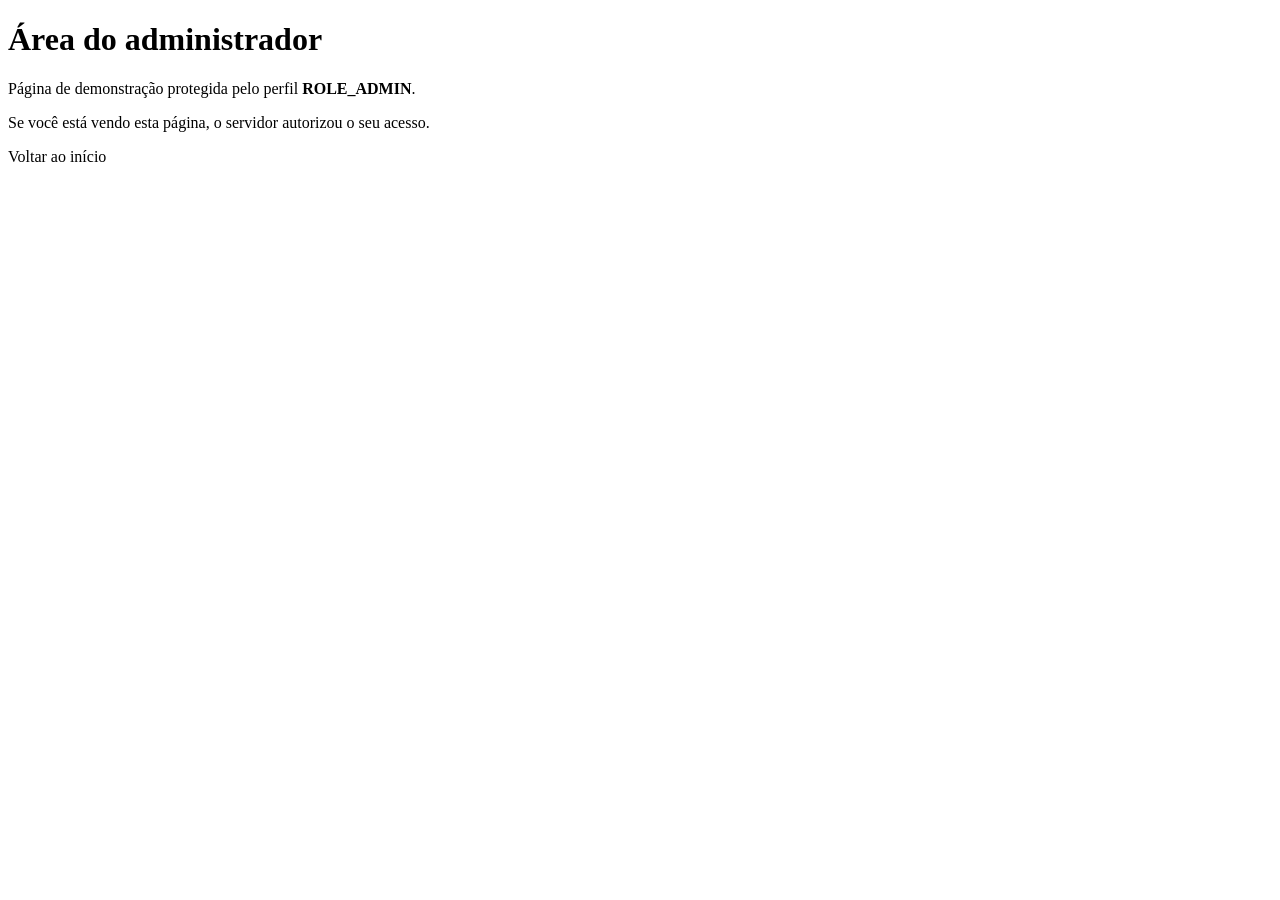
<file: src/main/resources/templates/admin/index.html>
<!DOCTYPE html>
<html lang="pt-BR" xmlns:th="http://www.thymeleaf.org"
      th:replace="~{layout/base :: layout(~{::title}, ~{::main})}">
<head>
    <title>Área do administrador</title>
</head>
<body>
<main class="container">
    <h1>Área do administrador</h1>
    <section class="card">
        <p>Página de demonstração protegida pelo perfil <strong>ROLE_ADMIN</strong>.</p>
        <p>Se você está vendo esta página, o servidor autorizou o seu acesso.</p>
        <a class="btn" th:href="@{/}">Voltar ao início</a>
    </section>
</main>
</body>
</html>
</file>
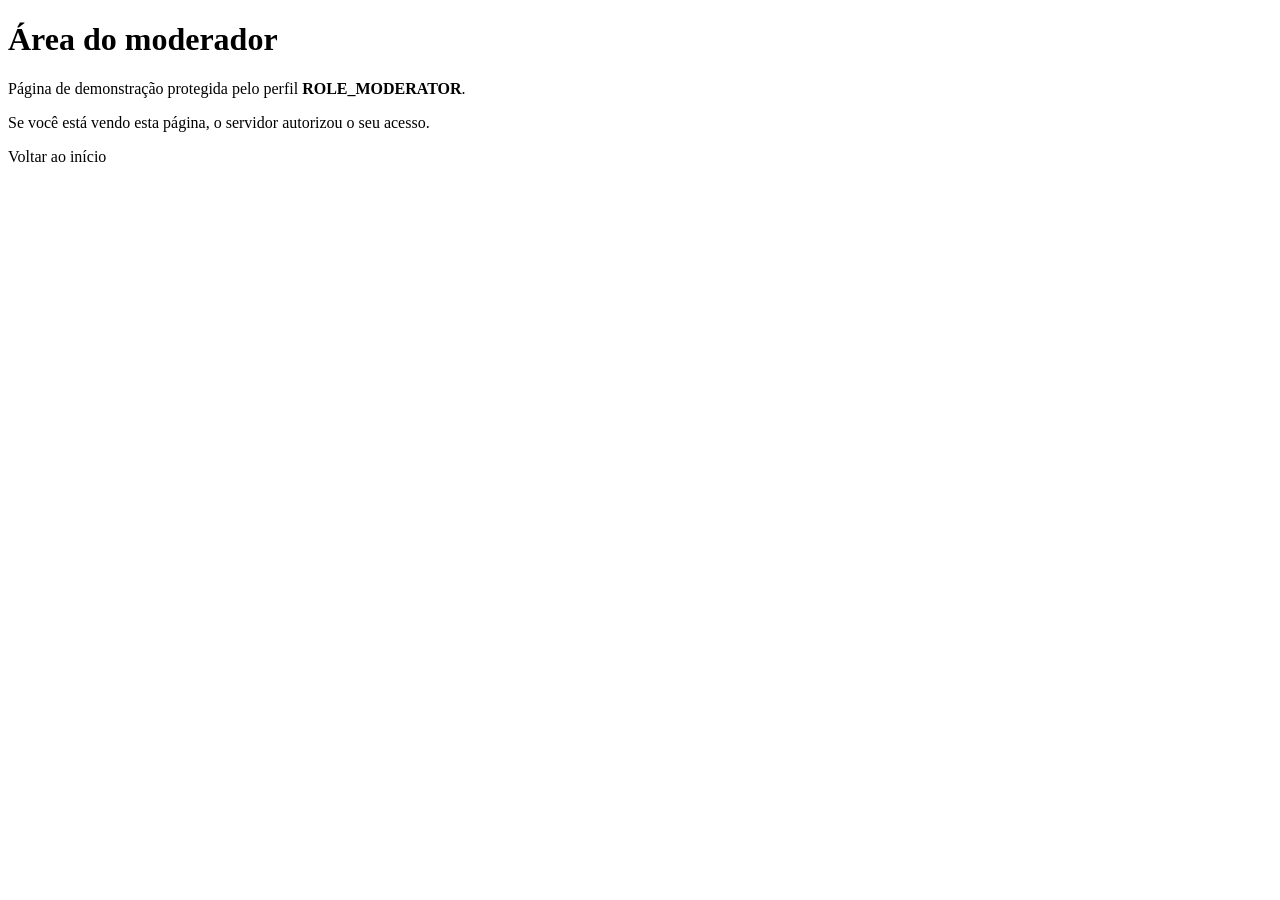
<file: src/main/resources/templates/moderator/index.html>
<!DOCTYPE html>
<html lang="pt-BR" xmlns:th="http://www.thymeleaf.org"
      th:replace="~{layout/base :: layout(~{::title}, ~{::main})}">
<head>
    <title>Área do moderador</title>
</head>
<body>
<main class="container">
    <h1>Área do moderador</h1>
    <section class="card">
        <p>Página de demonstração protegida pelo perfil <strong>ROLE_MODERATOR</strong>.</p>
        <p>Se você está vendo esta página, o servidor autorizou o seu acesso.</p>
        <a class="btn" th:href="@{/}">Voltar ao início</a>
    </section>
</main>
</body>
</html>
</file>
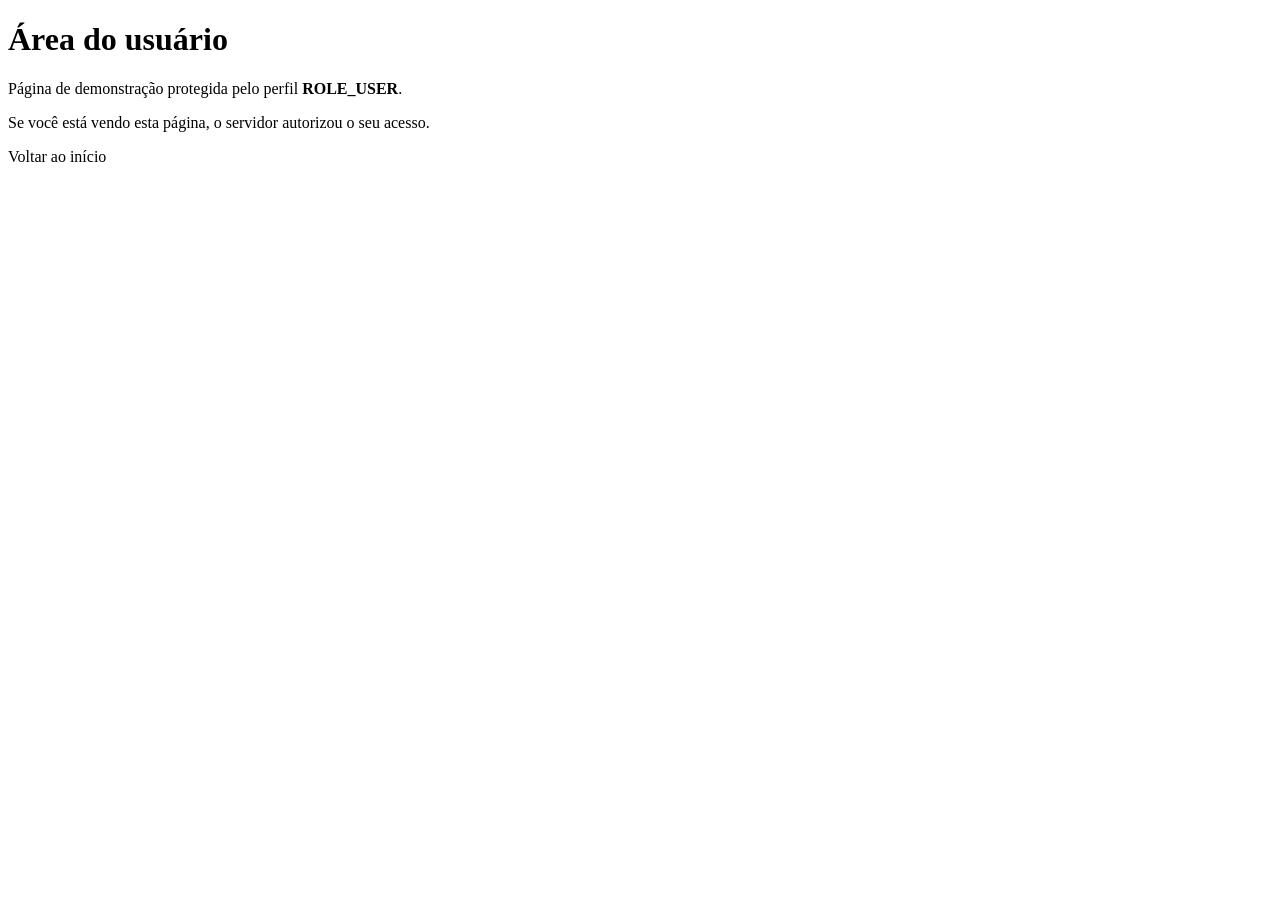
<file: src/main/resources/templates/user/index.html>
<!DOCTYPE html>
<html lang="pt-BR" xmlns:th="http://www.thymeleaf.org"
      th:replace="~{layout/base :: layout(~{::title}, ~{::main})}">
<head>
    <title>Área do usuário</title>
</head>
<body>
<main class="container">
    <h1>Área do usuário</h1>
    <section class="card">
        <p>Página de demonstração protegida pelo perfil <strong>ROLE_USER</strong>.</p>
        <p>Se você está vendo esta página, o servidor autorizou o seu acesso.</p>
        <a class="btn" th:href="@{/}">Voltar ao início</a>
    </section>
</main>
</body>
</html>
</file>
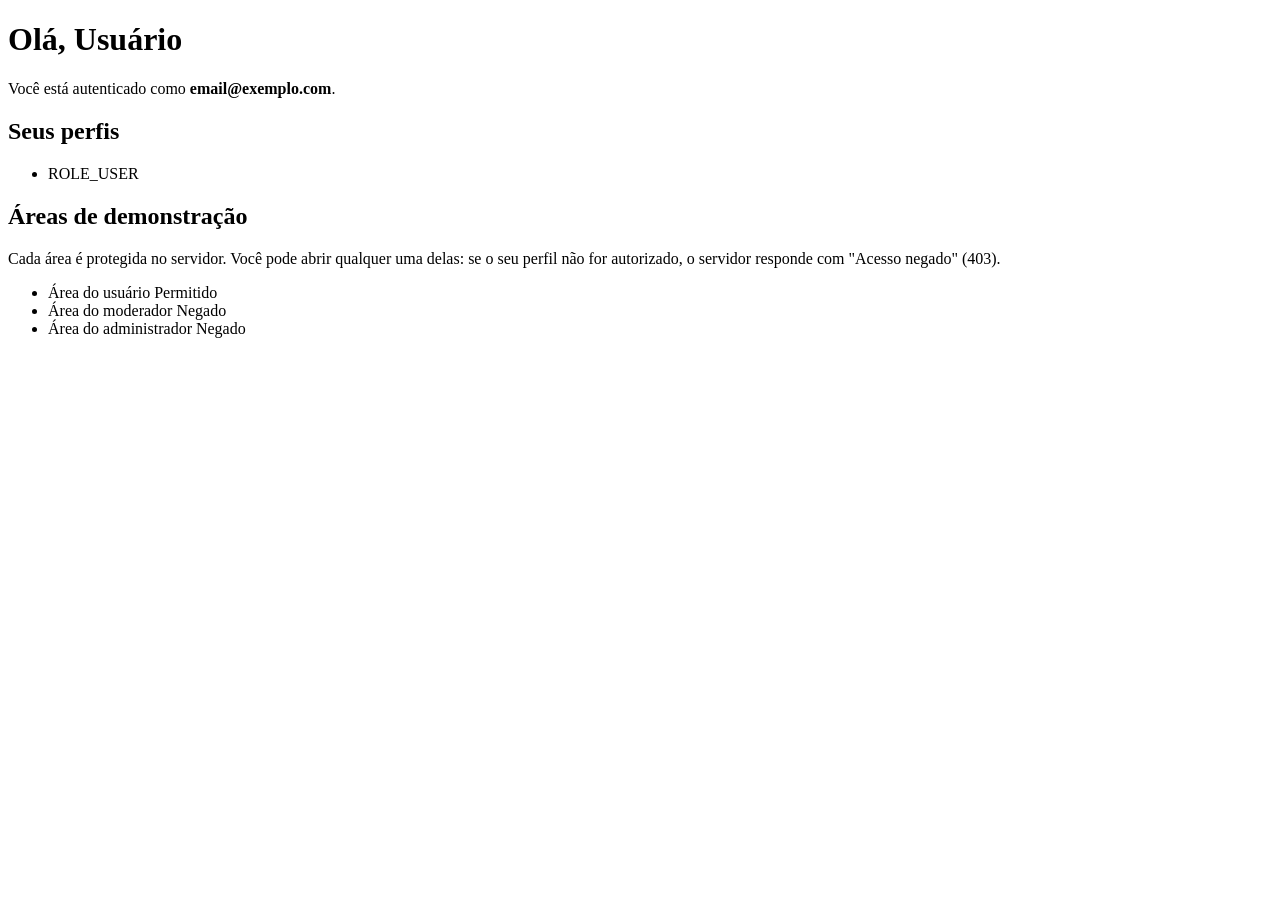
<file: src/main/resources/templates/home.html>
<!DOCTYPE html>
<html lang="pt-BR" xmlns:th="http://www.thymeleaf.org"
      th:replace="~{layout/base :: layout(~{::title}, ~{::main})}">
<head>
    <title>Início</title>
</head>
<body>
<main class="container">
    <h1>Olá, <span th:text="${displayName}">Usuário</span></h1>
    <p class="muted">Você está autenticado como <strong th:text="${email}">email@exemplo.com</strong>.</p>

    <section class="card">
        <h2>Seus perfis</h2>
        <ul class="badges">
            <li class="badge" th:each="role : ${roles}" th:text="${role}">ROLE_USER</li>
        </ul>
    </section>

    <section class="card">
        <h2>Áreas de demonstração</h2>
        <p>
            Cada área é protegida no servidor. Você pode abrir qualquer uma delas: se o seu perfil
            não for autorizado, o servidor responde com "Acesso negado" (403).
        </p>
        <ul class="area-list">
            <li>
                <a class="btn" th:href="@{/user}">Área do usuário</a>
                <span class="tag" th:classappend="${canAccessUser} ? 'tag-ok' : 'tag-denied'"
                      th:text="${canAccessUser} ? 'Permitido' : 'Negado'">Permitido</span>
            </li>
            <li>
                <a class="btn" th:href="@{/moderator}">Área do moderador</a>
                <span class="tag" th:classappend="${canAccessModerator} ? 'tag-ok' : 'tag-denied'"
                      th:text="${canAccessModerator} ? 'Permitido' : 'Negado'">Negado</span>
            </li>
            <li>
                <a class="btn" th:href="@{/admin}">Área do administrador</a>
                <span class="tag" th:classappend="${canAccessAdmin} ? 'tag-ok' : 'tag-denied'"
                      th:text="${canAccessAdmin} ? 'Permitido' : 'Negado'">Negado</span>
            </li>
        </ul>
    </section>
</main>
</body>
</html>
</file>
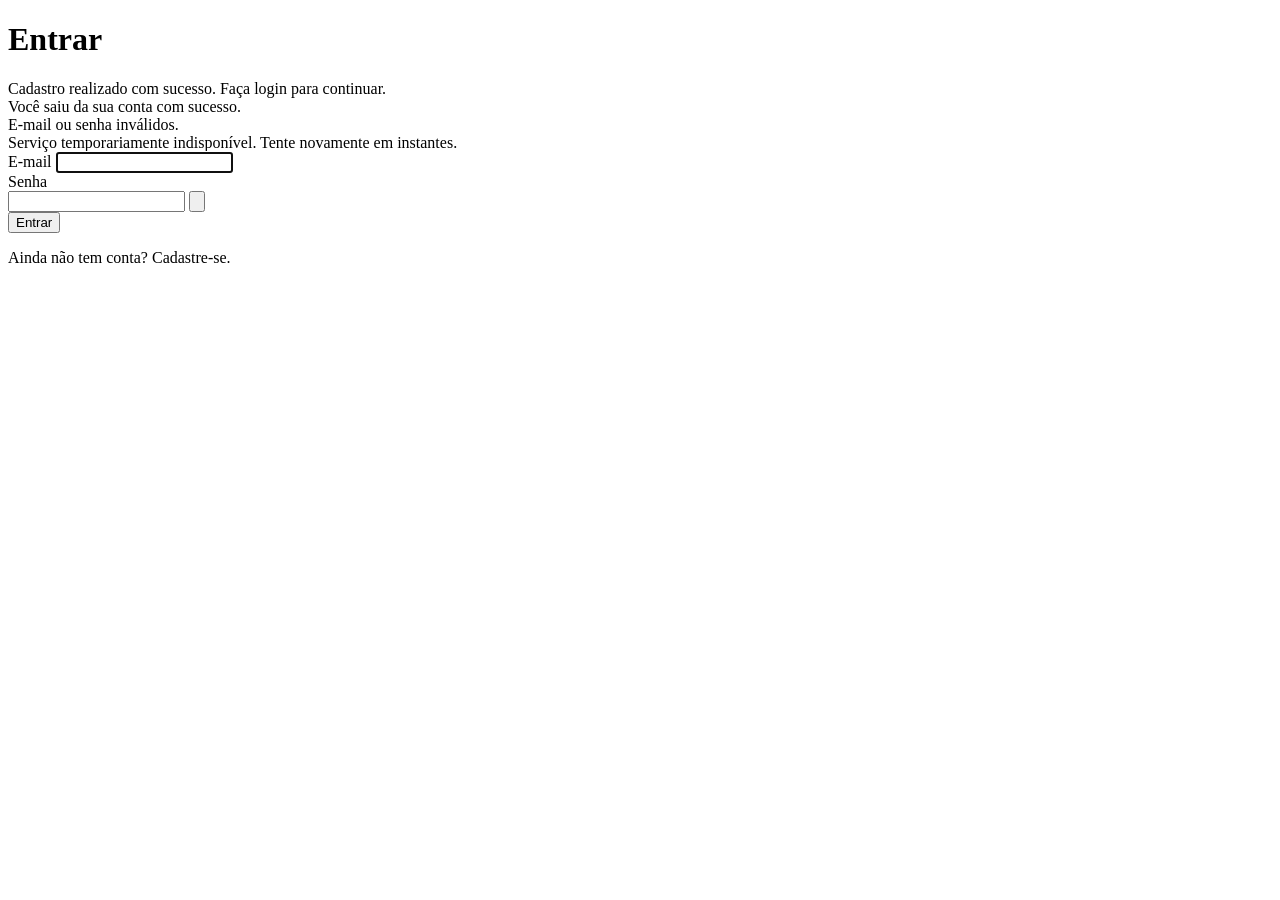
<file: src/main/resources/templates/auth/login.html>
<!DOCTYPE html>
<html lang="pt-BR" xmlns:th="http://www.thymeleaf.org"
      th:replace="~{layout/base :: layout(~{::title}, ~{::main})}">
<head>
    <title>Entrar</title>
</head>
<body>
<main class="container container--narrow">
    <h1>Entrar</h1>

    <div class="alert alert-success" role="status" th:if="${param.registered}">
        Cadastro realizado com sucesso. Faça login para continuar.
    </div>
    <div class="alert alert-success" role="status" th:if="${param.logout}">
        Você saiu da sua conta com sucesso.
    </div>
    <div class="alert alert-error" role="alert" th:if="${param.error}">
        E-mail ou senha inválidos.
    </div>
    <div class="alert alert-error" role="alert" th:if="${param.unavailable}">
        Serviço temporariamente indisponível. Tente novamente em instantes.
    </div>

    <form class="card form" th:action="@{/login}" method="post">
        <div class="form__group">
            <label for="email">E-mail</label>
            <input id="email" name="email" type="email" required maxlength="254"
                   autocomplete="username" autofocus>
        </div>

        <div class="form__group">
            <label for="password">Senha</label>

            <div class="password-wrapper">
                <input id="password" name="password" type="password" required maxlength="64"
                       autocomplete="current-password">

                <button type="button" class="password-toggle"
                        aria-label="Mostrar senha"
                        aria-pressed="false"
                        data-password-toggle="password">
                    <svg viewBox="0 0 24 24" aria-hidden="true">
                        <path d="M2 12s3.5-7 10-7 10 7 10 7-3.5 7-10 7S2 12 2 12Z"/>
                        <circle cx="12" cy="12" r="3"/>
                    </svg>
                </button>
            </div>
        </div>
        <button type="submit" class="btn btn-primary">Entrar</button>
    </form>

    <p class="muted">Ainda não tem conta? <a th:href="@{/register}">Cadastre-se</a>.</p>


    <script th:src="@{/js/password-toggle.js}" defer></script>
</main>



</body>
</html>
</file>
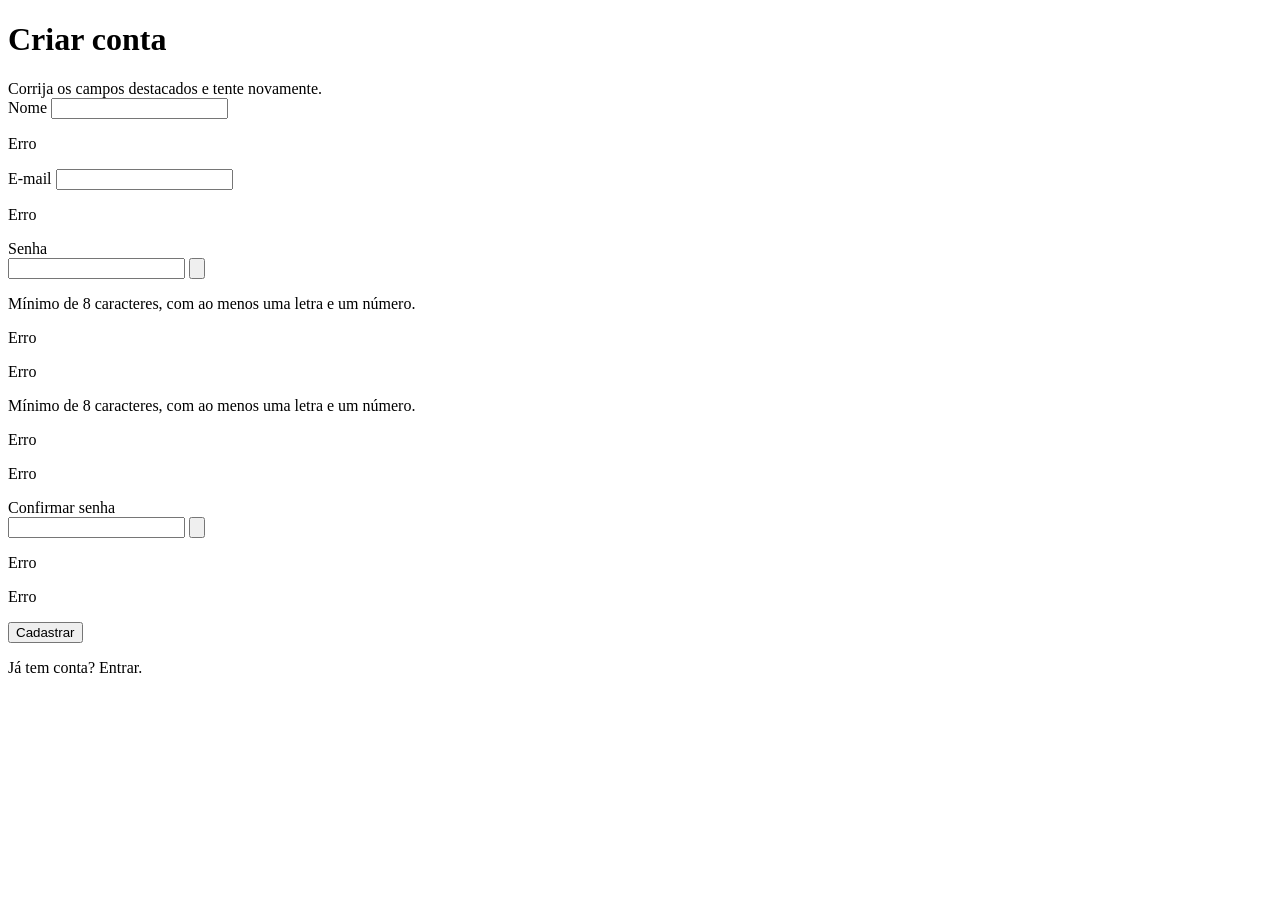
<file: src/main/resources/templates/auth/register.html>
<!DOCTYPE html>
<html lang="pt-BR" xmlns:th="http://www.thymeleaf.org"
      th:replace="~{layout/base :: layout(~{::title}, ~{::main})}">
<head>
    <title>Cadastro</title>
</head>
<body>
<main class="container container--narrow">
    <h1>Criar conta</h1>

    <!-- th:action inclui o token CSRF. As validações HTML abaixo são só conveniência:
         o servidor valida tudo novamente (RegistrationForm). -->
    <form class="card form" th:action="@{/register}" th:object="${form}" method="post">
        <div class="alert alert-error" role="alert" th:if="${#fields.hasErrors('*')}">
            Corrija os campos destacados e tente novamente.
        </div>

        <div class="form__group">
            <label for="name">Nome</label>
            <input type="text" id="name" th:field="*{name}"
                   required maxlength="100" autocomplete="name">
            <p class="field-error" th:if="${#fields.hasErrors('name')}" th:errors="*{name}">Erro</p>
        </div>

        <div class="form__group">
            <label for="email">E-mail</label>
            <input type="email" id="email" th:field="*{email}"
                   required maxlength="254" autocomplete="username">
            <p class="field-error" th:if="${#fields.hasErrors('email')}" th:errors="*{email}">Erro</p>
        </div>



        <div class="form__group">
            <label for="password">Senha</label>

            <div class="password-wrapper">
                <input type="password" id="password" th:field="*{password}"
                       required minlength="8" maxlength="64"
                       pattern="(?=.*[A-Za-zÀ-ÿ])(?=.*[0-9]).+"
                       title="Mínimo de 8 caracteres, com ao menos uma letra e um número."
                       autocomplete="new-password">

                <button type="button" class="password-toggle"
                        aria-label="Mostrar senha"
                        aria-pressed="false"
                        data-password-toggle="password">
                    <svg viewBox="0 0 24 24" aria-hidden="true">
                        <path d="M2 12s3.5-7 10-7 10 7 10 7S18.5 19 12 19 2 12 2 12Z"/>
                        <circle cx="12" cy="12" r="3"/>
                    </svg>
                </button>
            </div>

            <p class="hint">Mínimo de 8 caracteres, com ao menos uma letra e um número.</p>
            <p class="field-error" th:if="${#fields.hasErrors('password')}" th:errors="*{password}">Erro</p>
            <p class="field-error" th:if="${#fields.hasErrors('passwordWithinHashLimit')}"
               th:errors="*{passwordWithinHashLimit}">Erro</p>
        </div>

            <p class="hint">Mínimo de 8 caracteres, com ao menos uma letra e um número.</p>
            <p class="field-error" th:if="${#fields.hasErrors('password')}" th:errors="*{password}">Erro</p>
            <p class="field-error" th:if="${#fields.hasErrors('passwordWithinHashLimit')}"
               th:errors="*{passwordWithinHashLimit}">Erro</p>
        </div>


        <div class="form__group">
            <label for="confirmPassword">Confirmar senha</label>

            <div class="password-wrapper">
                <input type="password" id="confirmPassword"
                       th:field="*{confirmPassword}"
                       required maxlength="64"
                       autocomplete="new-password">

                <button type="button" class="password-toggle"
                        aria-label="Mostrar senha"
                        aria-pressed="false"
                        data-password-toggle="confirmPassword">
                    <svg viewBox="0 0 24 24" aria-hidden="true">
                        <path d="M2 12s3.5-7 10-7 10 7 10 7-3.5 7-10 7S2 12 2 12Z"/>
                        <circle cx="12" cy="12" r="3"/>
                    </svg>
                </button>
            </div>

            <p class="field-error" th:if="${#fields.hasErrors('confirmPassword')}"
               th:errors="*{confirmPassword}">Erro</p>
            <p class="field-error" th:if="${#fields.hasErrors('passwordConfirmed')}"
               th:errors="*{passwordConfirmed}">Erro</p>
        </div>

        <button type="submit" class="btn btn-primary">Cadastrar</button>
    </form>

    <p class="muted">Já tem conta? <a th:href="@{/login}">Entrar</a>.</p>

    <script th:src="@{/js/register.js}" defer></script>
    <script th:src="@{/js/password-toggle.js}" defer></script>
</main>
</body>
</html>
</file>
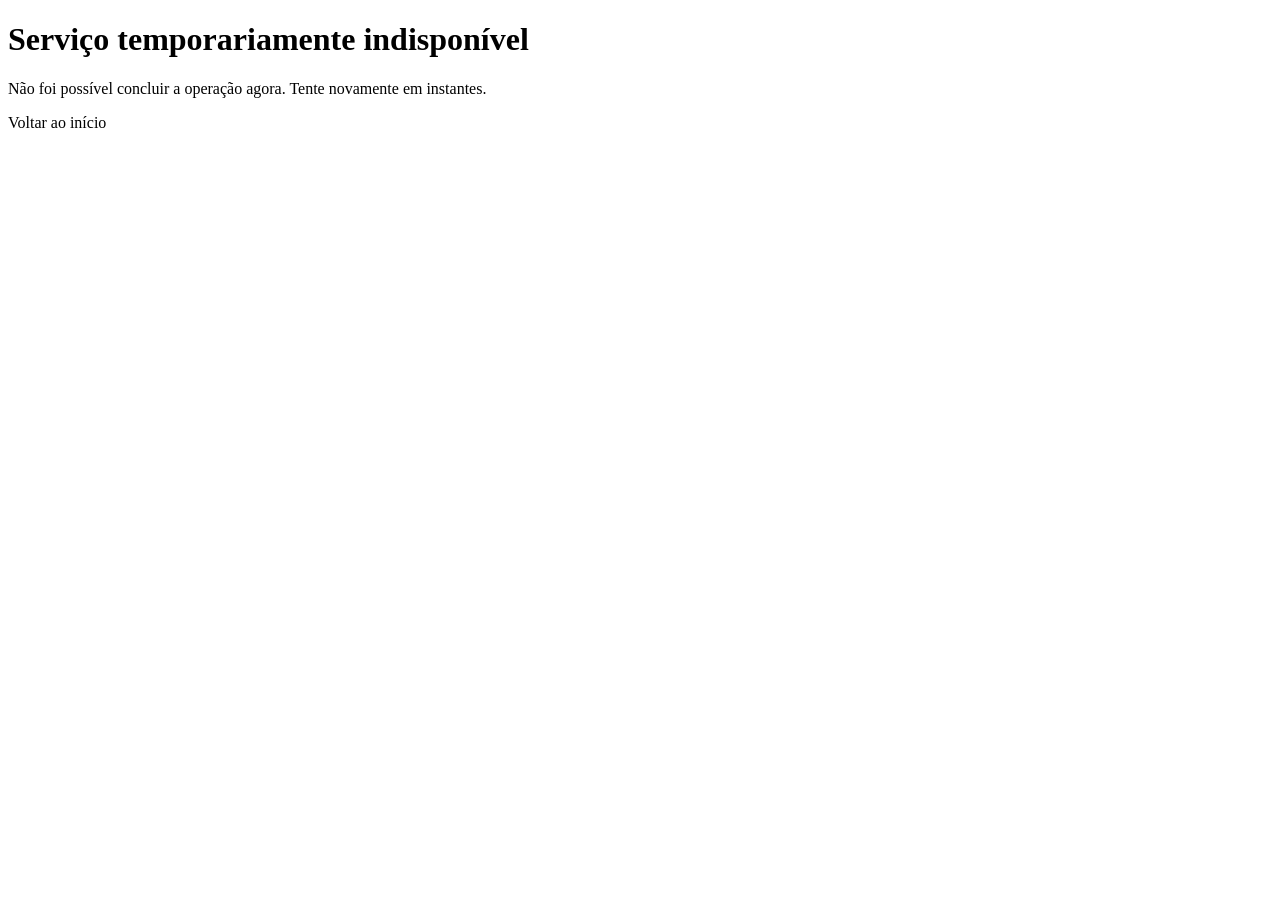
<file: src/main/resources/templates/error/database.html>
<!DOCTYPE html>
<html lang="pt-BR" xmlns:th="http://www.thymeleaf.org"
      th:replace="~{layout/base :: layout(~{::title}, ~{::main})}">
<head>
    <title>Serviço indisponível</title>
</head>
<body>
<main class="container container--narrow">
    <h1>Serviço temporariamente indisponível</h1>
    <section class="card">
        <p>Não foi possível concluir a operação agora. Tente novamente em instantes.</p>
        <a class="btn" th:href="@{/}">Voltar ao início</a>
    </section>
</main>
</body>
</html>
</file>
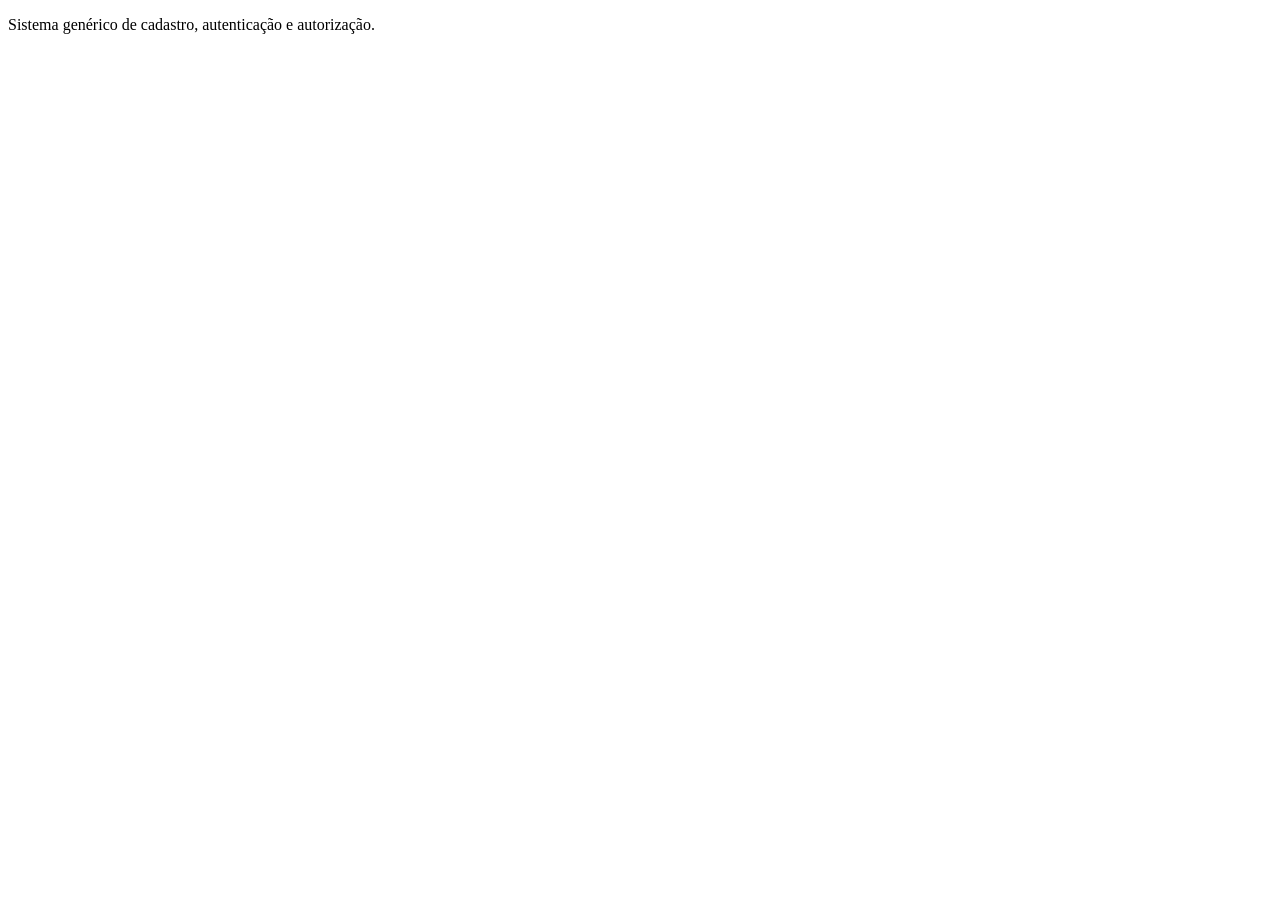
<file: src/main/resources/templates/fragments/footer.html>
<!DOCTYPE html>
<html lang="pt-BR" xmlns:th="http://www.thymeleaf.org">
<body>
<footer th:fragment="footer" class="site-footer">
    <div class="site-footer__inner">
        <p>Sistema genérico de cadastro, autenticação e autorização.</p>
    </div>
</footer>
</body>
</html>
</file>
